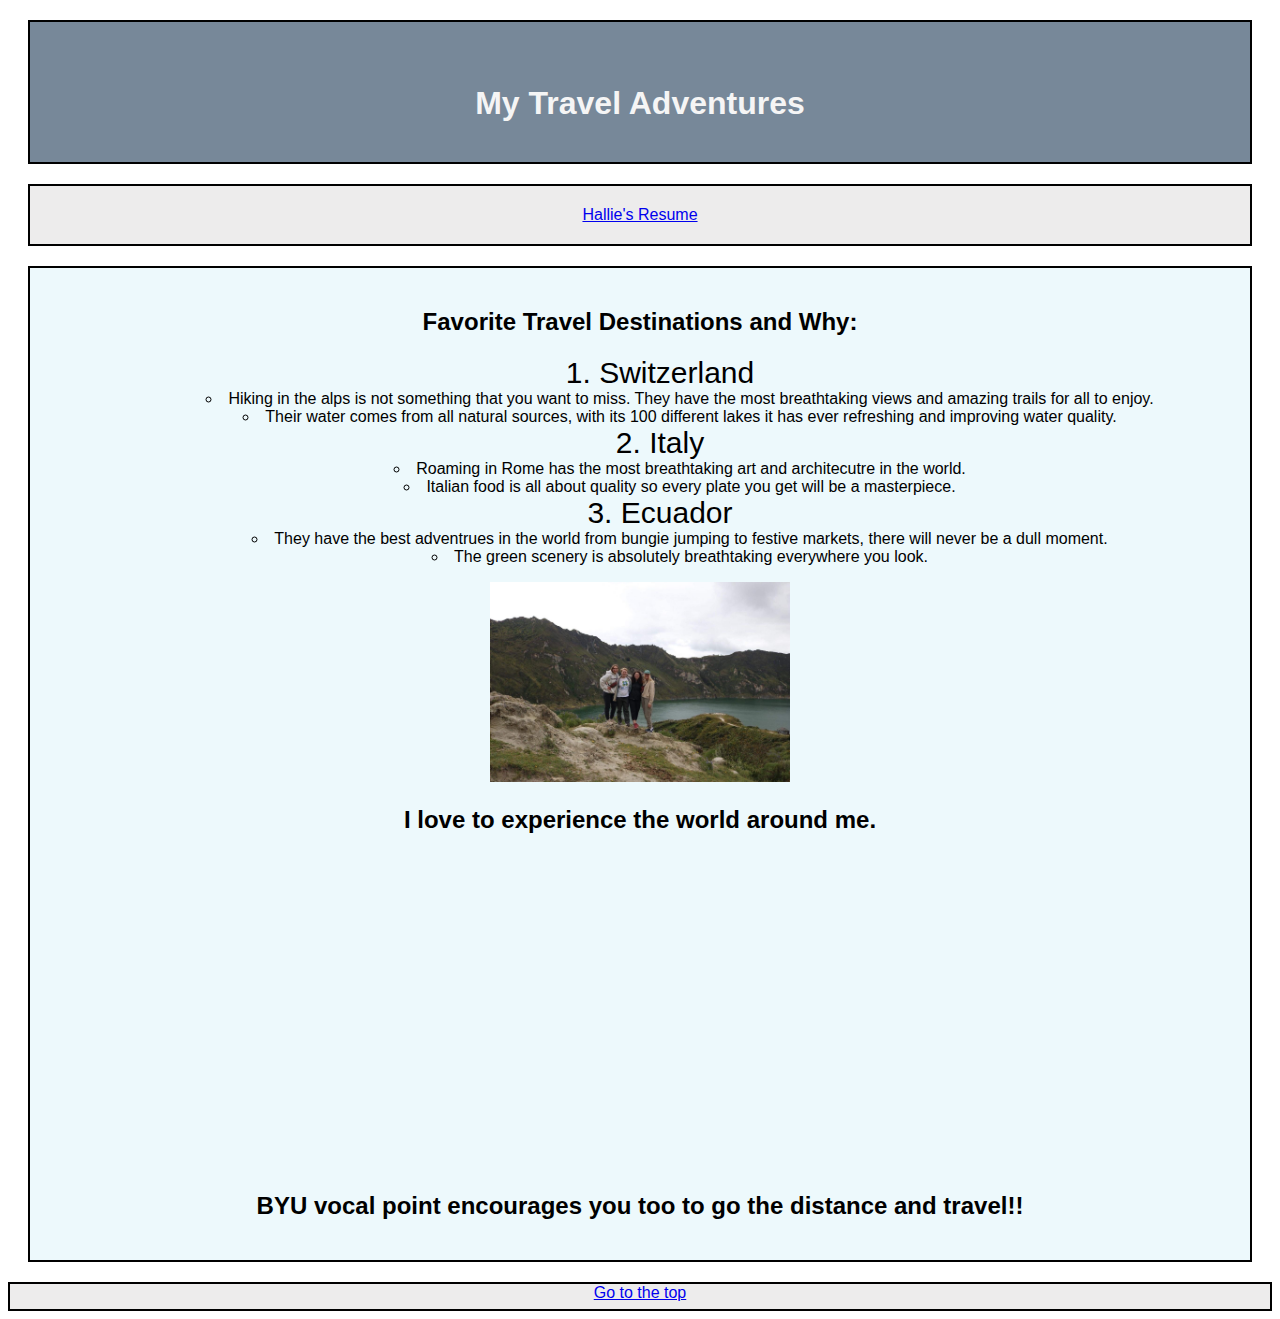
<file: ownpage.html>
<!DOCTYPE html>
<html lang="en">
<head>
    <meta charset="UTF-8">
    <meta http-equiv="X-UA-Compatible" content="IE=edge">
    <meta name="viewport" content="width=device-width, initial-scale=1.0">
    <link rel="stylesheet" type="text/css" href="./css/ownstyles.css">
    <title>MyTravelAdventures</title>
</head>
<body>
    <div class="header">
        <h1 id = "Top"> My Travel Adventures</h1>
    </div>
    <div>
    <nav class="common">
        <a href="index.html"> Hallie's Resume</a>
    </nav>
</div>
        <div class="mainbody">
            <h2>Favorite Travel Destinations and Why:</h2>
            <ol>
                <li class="emphasizedText">Switzerland</li>
                    <ul>
                        <li>Hiking in the alps is not something that you want to miss. They have the most breathtaking views and amazing trails for all to enjoy.</li>
                        <li>Their water comes from all natural sources, with its 100 different lakes it has ever refreshing and improving water quality.</li>
                    </ul>
                <li class="emphasizedText">Italy</li>
                    <ul>
                        <li>Roaming in Rome has the most breathtaking art and architecutre in the world.</li>
                        <li>Italian food is all about quality so every plate you get will be a masterpiece.</li>
                    </ul>
                <li class="emphasizedText">Ecuador</li>
                    <ul>
                        <li>They have the best adventrues in the world from bungie jumping to festive markets, there will never be a dull moment.</li>
                        <li>The green scenery is absolutely breathtaking everywhere you look.</li>
                    </ul>
            </ol>
    <img src="./assets/img/ecuador.JPG" alt="Ecuador" width="300">
    <h2> I love to experience the world around me. </h2>

    <iframe width="560" height="315" src="https://www.youtube.com/embed/Cv6uxP7wTw8" title="YouTube video player" frameborder="0" allow="accelerometer; autoplay; clipboard-write; encrypted-media; gyroscope; picture-in-picture; web-share" allowfullscreen></iframe>
    <h2>BYU vocal point encourages you too to go the distance and travel!!</h2>
        </div>


        <div class='tableauPlaceholder' id='viz1681774538073' style='position: relative'><noscript>
            <a href='#'><img alt='Global Temperatures ' src='https:&#47;&#47;public.tableau.com&#47;static&#47;images&#47;Ta&#47;Tableautemp&#47;GlobalTemperatures&#47;1_rss.png' style='border: none' /></a>
        </noscript><object class='tableauViz'  style='display:none;'><param name='host_url' value='https%3A%2F%2Fpublic.tableau.com%2F' /> 
            <param name='embed_code_version' value='3' /> <param name='site_root' value='' /><param name='name' value='Tableautemp&#47;GlobalTemperatures' />
            <param name='tabs' value='no' /><param name='toolbar' value='yes' /><param name='static_image' value='https:&#47;&#47;public.tableau.com&#47;static&#47;images&#47;Ta&#47;Tableautemp&#47;GlobalTemperatures&#47;1.png' /> 
            <param name='animate_transition' value='yes' /><param name='display_static_image' value='yes' /><param name='display_spinner' value='yes' /><param name='display_overlay' value='yes' /><param name='display_count' value='yes' /><param name='language' value='en-US' /><param name='filter' value='publish=yes' /></object>
        </div>              
              <script type='text/javascript'>                    
                var divElement = document.getElementById('viz1681774538073');                    
                var vizElement = divElement.getElementsByTagName('object')[0];                    
                if ( divElement.offsetWidth > 800 ) { vizElement.style.width='100%';vizElement.style.height=(divElement.offsetWidth*0.75)+'px';} 
                else if ( divElement.offsetWidth > 500 ) { vizElement.style.width='100%';vizElement.style.height=(divElement.offsetWidth*0.75)+'px';} 
                else { vizElement.style.width='100%';vizElement.style.height='707px';}                     
                var scriptElement = document.createElement('script');                    
                scriptElement.src = 'https://public.tableau.com/javascripts/api/viz_v1.js';                    
                vizElement.parentNode.insertBefore(scriptElement, vizElement);                
              </script>
        

</body>
<foot>
    <div class="footer">
    <a href="#top" > Go to the top</a>
</div>
</foot>
</html>
</file>
<file: css/ownstyles.css>
.common{
    text-align: center;
    font-family: 'Gill Sans', 'Gill Sans MT', Calibri, 'Trebuchet MS', sans-serif;
    border: 2px solid black;
    margin: 20px;
    padding: 20px;
    background-color: rgb(237, 236, 236);
}

.header{
    text-align: center;
    height: 100px;
    background-color: lightslategray;
    border: 2px solid black;
    margin: 20px;
    padding: 20px;
    font-family: 'Gill Sans', 'Gill Sans MT', Calibri, 'Trebuchet MS', sans-serif;
    color: whitesmoke;
    line-height: 80px;
}

.mainbody{
    background-color: rgb(237, 249, 252);
    font-family: 'Gill Sans', 'Gill Sans MT', Calibri, 'Trebuchet MS', sans-serif;
    border: 2px solid black;
    margin: 20px;
    padding: 20px;
    text-align: center;
}

.footer{
    text-align: center;
    background-color: rgb(237, 236, 236);
    font-family: 'Gill Sans', 'Gill Sans MT', Calibri, 'Trebuchet MS', sans-serif;
    color: white;
    height: 25px;
    bottom: 0px;
    right: 5px;
    left: 5px;
    border: 2px solid black;
}

.emphasizedText{
    font-size: 30px;
    font-style: bold;
    color: black;
}

ol{
    list-style-position: inside;
}

ul{
    list-style-position: inside;
}
</file>
